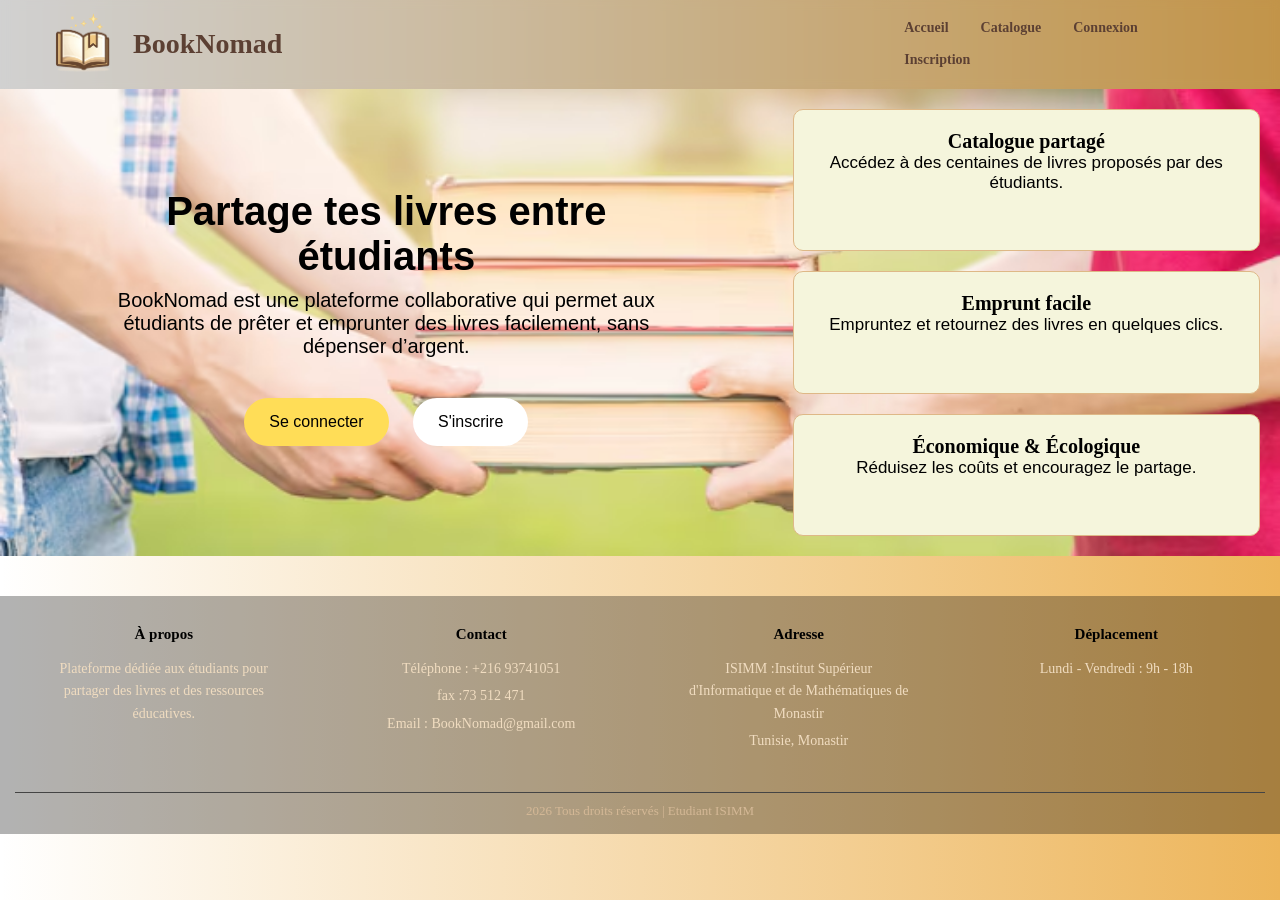
<file: index.html>
<!DOCTYPE html>
<html>
<head>
    <title>BookNomad - Accueil</title>
    <meta charset="utf-8">
    <link rel="stylesheet" href="style.css">
    <style>
        body {
    margin: 0;
    font-family: Arial, sans-serif;
    background: linear-gradient(to right,#cf8d5600, #edb55a);
    color: white;
    
}
#St{
    background-image: url(booknomad.avif);
    padding-bottom: 0%;
    display: flex;
    background-size: cover;
    background-position: center;
    background-repeat: no-repeat;
}
.class1 {
    text-align: center;
    padding: 100px;
}


.class1 h2 {
    font-size: 40px;
    margin-bottom: 10px;
    color: black;
    font-family: 'Trebuchet MS', 'Lucida Sans Unicode', 'Lucida Grande', 'Lucida Sans', Arial, sans-serif;
    font-style:unset;
}

.class1 p {
    font-size: 20px;
    max-width: 600px;
    margin: auto;
    color: black;
    font-family:'Trebuchet MS', 'Lucida Sans Unicode', 'Lucida Grande', 'Lucida Sans', Arial, sans-serif;
}

.class2 {
    margin-top: 30px;
}

.class2 a {
    text-decoration: none;
}

.class2 button {
    padding: 15px 25px;
    margin: 10px;
    font-size: 16px;
    border: none;
    border-radius: 25px;
    cursor: pointer;
    transition: transform 0.3s, background 0.3s;
}

.b1 {
    background: #ffdd57;
    color: black;
}

.b1:hover {
    background: #ffe98a;
    transform: scale(1.05);
}



.b2 {
    background: white;
    color: black;
    
}
.b2:hover {
    background: whitesmoke;
    transform: scale(1.05);
}

.class3 {
  display: grid;
    grid-template-columns: repeat(auto-fit, minmax(250px, 1fr));
    gap: 20px;
    padding: 20px;
    color: black;
}

.class4 {
  background: #f4f4f4;
    padding: 20px;
    border-radius: 10px;
    text-align: center;
    transition: transform 0.3s;
    background-color:beige;
    border:solid 1px  burlywood;
}
.class4 p{
    font-family: 'Gill Sans', 'Gill Sans MT', Calibri, 'Trebuchet MS', sans-serif
    ;
    font-style:normal;
    font-weight:500;
    font-size: 17px;

}
.class4 h3{
    font-weight: bold;
    font-size: 20px;
    font-family: Cambria, Cochin, Georgia, Times, 'Times New Roman', serif;
}

.class4:hover {
    transform: translateY(-10px);
}

footer {
    text-align: center;
    padding: 15px;
    background: rgba(0,0,0,0.3);
    font-size: 14px;
        font-family: Cambria, Cochin, Georgia, Times, 'Times New Roman', serif;

}


.fc {
    display: flex;
    justify-content: space-around;
    flex-wrap: wrap;
}

.fs {
    margin: 15px;
    width: 220px;
}

.fs h3 {
    margin-bottom: 15px;
    color: black;
}

.fs p {
    margin: 5px 0;
    font-size: 14px;
}

.fb {
    text-align: center;
    margin-top: 20px;
    border-top: 1px solid #444;
    padding-top: 10px;
    font-size: 13px;
}
</style>
</head>
<body>
    <header>
        <div class="logo">
            <img src="logo.png" width="10%" height="10%">
            <h1>BookNomad</h1>
        </div>
        <nav id ="nav">
        <a href="index.html">Accueil</a>
        <a href="catalogue.php">Catalogue</a>
        <a href="Connexion.php">Connexion</a>
        <a href="Inscription.php">Inscription</a>
        </nav>
    </header>
<section id="St">
    <section class="class1" >
        <h2 >Partage tes livres entre étudiants</h2>
        
        <p >
        BookNomad est une plateforme collaborative qui permet aux étudiants
        de prêter et emprunter des livres facilement, sans dépenser d’argent.
        </p>
        <div class="class2">
            <a href="Connexion.php">
                <button class="b1">Se connecter</button>
            </a>
            <a href="Inscription.php">
                <button class="b2"> S'inscrire</button>
            </a>
        </div>
    </section> 

    <section class="class3">
        <div class="class4">
            <h3>Catalogue partagé</h3>
            <p>Accédez à des centaines de livres proposés par des étudiants.</p>
        </div>

        <div class="class4">
            <h3>Emprunt facile</h3>
            <p>Empruntez et retournez des livres en quelques clics.</p>
        </div>
        <div class="class4">
            <h3>Économique & Écologique</h3>
            <p>Réduisez les coûts et encouragez le partage.</p>
        </div>
    </section>
</section>
    <footer>
    <div class="fc">
        <div class="fs">
            <h3>À propos</h3> 
            <p>Plateforme dédiée aux étudiants pour partager des livres et des ressources éducatives.</p>
        </div>

        <div class="fs">
            <h3>Contact</h3>
            <p> Téléphone : +216 93741051 
                </p> <p> fax :73 512 471</p> 
            <p> Email : BookNomad@gmail.com</p>
        </div>

        <div class="fs">
            <h3>Adresse</h3>
            <p>ISIMM :Institut Supérieur d'Informatique et de Mathématiques de Monastir </p> 
            <p>Tunisie, Monastir</p>
        </div>

        <div class="fs">
            <h3>Déplacement</h3>
            <p> Lundi - Vendredi : 9h - 18h</p> 
        </div>
    </div>

    <div class="fb"> 2026 Tous droits réservés | Etudiant ISIMM</div>
</footer>

</body>
</html>
</file>
<file: style.css>
* {
    box-sizing: border-box;
    margin: 0;
    padding: 0;
}

body {
    font-family: Cambria, Georgia, 'Times New Roman', serif;
    background: linear-gradient(to right, #fff8ee, #edb55a);
    color: #3b2a1a;
    min-height: 100vh;
}

header {
    display: flex;
    justify-content: space-between;
    align-items: center;
    padding: 0 40px;
    background: rgba(0, 0, 0, 0.18);
    position: sticky;
    top: 0;
    z-index: 100;
    backdrop-filter: blur(4px);
}

.logo {
    display: flex;
    align-items: center;
    gap: 8px;
    padding: 8px 0;
}

.logo h1 {
    font-size: 28px;
    font-weight: bold;
    color: #5c4033;
    font-family: Cambria, Georgia, serif;
    margin: 0;
}

nav {
    display: flex;
    align-items: center;
    gap: 4px;
    flex-wrap: wrap;
    padding: 10px 0;
}

nav a {
    text-decoration: none;
    color: #5c4033;
    font-weight: 700;
    font-size: 14px;
    font-family: Cambria, Georgia, serif;
    padding: 6px 14px;
    border-radius: 20px;
    transition: background 0.2s, color 0.2s;
    white-space: nowrap;
}

nav a:hover {
    background: rgba(92, 64, 51, 0.12);
    color: #3b2a1a;
}

nav a.active {
    background: #5c4033;
    color: #fff8ee;
}

nav a.btn-deconnexion {
    background: rgba(180, 50, 40, 0.1);
    color: #842029;
    border: 1px solid rgba(180, 50, 40, 0.25);
}

nav a.btn-deconnexion:hover {
    background: #842029;
    color: white;
}

nav a.btn-connexion {
    background: #5c4033;
    color: #fff8ee;
}

nav a.btn-connexion:hover {
    background: #3b2a1a;
}

footer {
    background: rgba(0, 0, 0, 0.28);
    padding: 30px 50px 15px;
    font-family: Cambria, Georgia, serif;
    color: #f5e6d0;
    margin-top: 40px;
}

.fc {
    display: flex;
    justify-content: space-around;
    flex-wrap: wrap;
    gap: 20px;
}

.fs {
    width: 210px;
}

.fs h3 {
    margin-bottom: 12px;
    color: #edb55a;
    font-size: 15px;
}

.fs p {
    margin: 4px 0;
    font-size: 13px;
    color: #f0dcc0;
    line-height: 1.6;
}

.fb {
    text-align: center;
    margin-top: 20px;
    border-top: 1px solid rgba(255, 255, 255, 0.15);
    padding-top: 12px;
    font-size: 13px;
    color: #d4b896;
}

.hero {
    background: linear-gradient(120deg, #3e2c1c, #5c4033, #8a6040);
    padding: 44px 60px 36px;
    position: relative;
    overflow: hidden;
}

.hero::before {
    position: absolute;
    right: 60px;
    top: 50%;
    transform: translateY(-50%);
    font-size: 90px;
    opacity: 0.12;
}

.hero h2 {
    font-family: Cambria, Georgia, serif;
    font-size: 1.9rem;
    color: #edb55a;
    margin-bottom: 6px;
}

.hero p {
    color: #d4b896;
    font-size: 0.95rem;
}

.section-title {
    padding: 30px 60px 16px;
    font-family: Cambria, Georgia, serif;
    font-size: 1.4rem;
    color: #3e2c1c;
    display: flex;
    align-items: center;
    gap: 10px;
}

.section-title::after {
    content: "";
    flex: 1;
    height: 2px;
    background: linear-gradient(to right, #edb55a, transparent);
    margin-left: 12px;
}

.card {
    background: #fffaf0;
    border: 2px solid #c8a97e;
    border-left: 10px solid #5c4033;
    border-radius: 14px;
    padding: 22px 20px;
    display: flex;
    flex-direction: column;
    gap: 10px;
    position: relative;
    overflow: hidden;
    transition: transform 0.25s, box-shadow 0.25s;
    box-shadow: 5px 8px 20px rgba(92, 64, 51, 0.16);
}

.card::after {
    content: "";
    position: absolute;
    top: 0;
    right: 0;
    border-style: solid;
    border-width: 0 26px 26px 0;
    border-color: transparent #edb55a transparent transparent;
}

.card:hover {
    transform: translateY(-6px);
    box-shadow: 8px 18px 35px rgba(92, 64, 51, 0.24);
}

.badge {
    display: inline-block;
    padding: 4px 12px;
    border-radius: 20px;
    font-size: 11px;
    font-weight: 700;
    text-transform: uppercase;
    letter-spacing: 0.05em;
}

.badge-cat {
    background: #edb55a;
    color: #4b3320;
    font-size: 11px;
    font-weight: 700;
    padding: 4px 12px;
    border-radius: 20px;
    text-transform: uppercase;
    letter-spacing: 0.05em;
}

.badge-attente { background: #fff3cd; color: #856404; border: 1px solid #ffe08a; }
.badge-valide  { background: #d4edda; color: #2d6a4f; border: 1px solid #a8d5ba; }
.badge-refuse  { background: #f8d7da; color: #842029; border: 1px solid #f5c2c7; }
.badge-dispo   { background: #d4edda; color: #2d6a4f; border: 1px solid #a8d5ba; }
.badge-indispo { background: #f8d7da; color: #842029; border: 1px solid #f5c2c7; }

.stats {
    display: flex;
    gap: 20px;
    padding: 30px 60px 10px;
    flex-wrap: wrap;
}

.stat-card {
    background: white;
    border-radius: 14px;
    padding: 20px 32px;
    flex: 1;
    min-width: 150px;
    text-align: center;
    box-shadow: 5px 8px 20px rgba(92, 64, 51, 0.14);
    border-top: 4px solid #edb55a;
    animation: fadeUp 0.4s ease both;
}

.stat-card:nth-child(2) { border-top-color: #4caf7d; animation-delay: 0.1s; }
.stat-card:nth-child(3) { border-top-color: #e74c3c; animation-delay: 0.2s; }

.stat-number {
    font-family: Cambria, Georgia, serif;
    font-size: 2.2rem;
    font-weight: 700;
    color: #3e2c1c;
}

.stat-label {
    font-size: 12px;
    text-transform: uppercase;
    letter-spacing: 1px;
    color: #9a7a5a;
    margin-top: 4px;
}

.table-wrap {
    padding: 0 60px 60px;
    overflow-x: auto;
}

table {
    width: 100%;
    border-collapse: collapse;
    background: #fffaf0;
    border-radius: 14px;
    overflow: hidden;
    box-shadow: 5px 8px 20px rgba(92, 64, 51, 0.14);
}

thead tr {
    background: #3e2c1c;
    color: #edb55a;
}

thead th {
    padding: 16px 20px;
    text-align: left;
    font-family: Cambria, Georgia, serif;
    font-size: 0.95rem;
    font-weight: 700;
    letter-spacing: 0.5px;
}

tbody tr {
    border-bottom: 1px solid #e8d8c4;
    transition: background 0.2s;
    animation: fadeUp 0.4s ease both;
}

tbody tr:hover { background: #fff3e0; }
tbody tr:last-child { border-bottom: none; }

td {
    padding: 14px 20px;
    font-size: 0.9rem;
    color: #3e2c1c;
    vertical-align: middle;
}

.btn-primary {
    display: inline-block;
    padding: 10px 22px;
    background: #5c4033;
    color: #fff8ee;
    border: none;
    border-radius: 8px;
    font-family: Cambria, Georgia, serif;
    font-size: 14px;
    font-weight: 700;
    cursor: pointer;
    text-decoration: none;
    transition: background 0.2s, transform 0.15s;
}

.btn-primary:hover {
    background: #3b2a1a;
    transform: translateY(-2px);
}

.btn-secondary {
    display: inline-block;
    padding: 8px 20px;
    background: transparent;
    color: #5c4033;
    border: 2px solid #c8955c;
    border-radius: 8px;
    font-family: Cambria, Georgia, serif;
    font-size: 13px;
    font-weight: 700;
    cursor: pointer;
    text-decoration: none;
    transition: all 0.2s;
}

.btn-secondary:hover {
    background: #5c4033;
    color: #fff8ee;
}

.alert {
    max-width: 700px;
    margin: 20px auto;
    padding: 14px 22px;
    border-radius: 10px;
    font-weight: 700;
    font-size: 0.95rem;
    text-align: center;
    animation: fadeUp 0.4s ease;
}

.alert-success { background: #d4edda; color: #2d6a4f; border: 1px solid #a8d5ba; }
.alert-error   { background: #f8d7da; color: #842029; border: 1px solid #f5c2c7; }
.alert-info    { background: #fff3cd; color: #856404; border: 1px solid #ffe08a; }

.filtres {
    display: flex;
    justify-content: center;
    flex-wrap: wrap;
    gap: 10px;
    padding: 20px 30px;
}

.btn-filtre {
    font-family: Cambria, Georgia, serif;
    font-size: 14px;
    font-weight: 700;
    padding: 8px 22px;
    border-radius: 25px;
    border: 2px solid #c8955c;
    background: transparent;
    color: #5c4033;
    cursor: pointer;
    transition: all 0.2s;
}

.btn-filtre:hover,
.btn-filtre.active {
    background: #5c4033;
    color: #fff8ee;
    border-color: #5c4033;
}

.vide-msg {
    text-align: center;
    padding: 60px 20px;
    color: #5c4033;
    font-size: 1.05rem;
    grid-column: 1 / -1;
}

.vide-msg a {
    color: #5c4033;
    font-weight: 700;
    text-decoration: underline;
}
@keyframes fadeUp {
    from { opacity: 0; transform: translateY(16px); }
    to   { opacity: 1; transform: translateY(0); }
}

@media (max-width: 900px) {
    header { padding: 0 20px; flex-wrap: wrap; gap: 6px; }
    nav { gap: 2px; }
    nav a { font-size: 12px; padding: 5px 10px; }
    .hero { padding: 30px 20px 24px; }
    .hero h2 { font-size: 1.5rem; }
    .stats { padding: 20px; }
    .section-title { padding: 20px 20px 12px; }
    .table-wrap { padding: 0 16px 40px; }
}

@media (max-width: 600px) {
    header { flex-direction: column; padding: 10px 16px; }
    .stats { flex-direction: column; }
    footer { padding: 20px 16px 12px; }
    .fc { flex-direction: column; align-items: center; }
}
#St{
    background-image: url(booknomad.avif);
    padding-bottom: 0%;
    display: flex;
    background-size: cover;
    background-position: center;
    background-repeat: no-repeat;
}
.class1 {
    text-align: center;
    padding: 100px;
}


.class1 h2 {
    font-size: 40px;
    margin-bottom: 10px;
    color: black;
    font-family: 'Trebuchet MS', 'Lucida Sans Unicode', 'Lucida Grande', 'Lucida Sans', Arial, sans-serif;
    font-style:unset;
}

.class1 p {
    font-size: 20px;
    max-width: 600px;
    margin: auto;
    color: black;
    font-family:'Trebuchet MS', 'Lucida Sans Unicode', 'Lucida Grande', 'Lucida Sans', Arial, sans-serif;
}

.class2 {
    margin-top: 30px;
}

.class2 a {
    text-decoration: none;
}

.class2 button {
    padding: 15px 25px;
    margin: 10px;
    font-size: 16px;
    border: none;
    border-radius: 25px;
    cursor: pointer;
    transition: transform 0.3s, background 0.3s;
}

.b1 {
    background: #ffdd57;
    color: black;
}

.b1:hover {
    background: #ffe98a;
    transform: scale(1.05);
}

.b2 {
    background: white;
    color: black;
    
}
.b2:hover {
    background: whitesmoke;
    transform: scale(1.05);
}

.class3 {
  display: grid;
    grid-template-columns: repeat(auto-fit, minmax(250px, 1fr));
    gap: 20px;
    padding: 20px;
    color: black;
}

.class4 {
  background: #f4f4f4;
    padding: 20px;
    border-radius: 10px;
    text-align: center;
    transition: transform 0.3s;
    background-color:beige;
    border:solid 1px  burlywood;
}
.class4 p{
    font-family: 'Gill Sans', 'Gill Sans MT', Calibri, 'Trebuchet MS', sans-serif
    ;
    font-style:normal;
    font-weight:500;
    font-size: 17px;

}
.class4 h3{
    font-weight: bold;
    font-size: 20px;
    font-family: Cambria, Cochin, Georgia, Times, 'Times New Roman', serif;
}

.class4:hover {
    transform: translateY(-10px);
}
</file>
